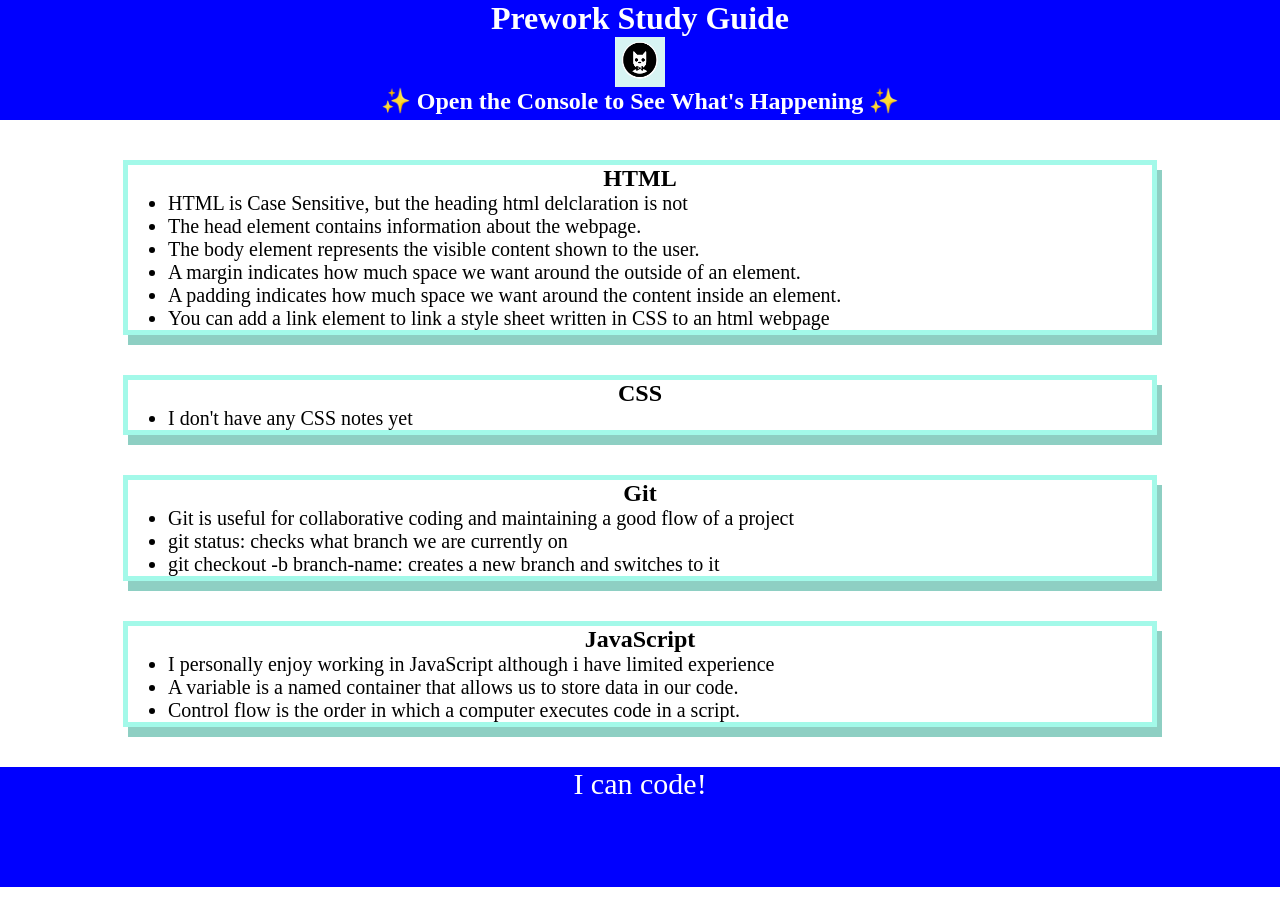
<file: index.html>
<!DOCTYPE html>
<html lang="en">
  <head>
    <meta charset="UTF-8" />
    <meta http-equiv="X-UA-Compatible" content="IE=edge" />
    <meta name="viewport" content="width=device-width, initial-scale=1.0" />
    <link rel="stylesheet" href="./assets/style.css">
    <title>Prework Study Guide</title>
  </head>
  <body>
    <header id="top">
      <h1>Prework Study Guide</h1>
      <img src="./assets/bowtie-cat.png" alt="Profile image of cat wearing a bow tie." />
      <h2>✨ Open the Console to See What's Happening ✨</h2>
    </header>


    <main>
      <section class="card" id="html-section"> 
        <h2>HTML</h2>
        <ul>
          <li>HTML is Case Sensitive, but the heading html delclaration is not</li>
          <li>The head element contains information about the webpage.</li>
          <li>The body element represents the visible content shown to the user.</li>
          <li>A margin indicates how much space we want around the outside of an element.</li>
          <li>A padding indicates how much space we want around the content inside an element.</li>
          <li>You can add a link element to link a style sheet written in CSS to an html webpage</li>
        </ul>
      </section>
   
      <section class="card" id="css-section">
        <h2>CSS</h2>
        <ul>
          <li>I don't have any CSS notes yet</li>
        </ul>
      </section> 
  
      <section class="card" id="git-section">
        <h2>Git</h2>
        <ul>
          <li>Git is useful for collaborative coding and maintaining a good flow of a project</li>
          <li>git status: checks what branch we are currently on</li>
          <li>git checkout -b branch-name: creates a new branch and switches to it</li>
        </ul>
      </section>
   
      <section class="card" id="javascript-section">
        <h2>JavaScript</h2>
        <ul>
          <li>I personally enjoy working in JavaScript although i have limited experience</li>
          <li>A variable is a named container that allows us to store data in our code.</li>
          <li>Control flow is the order in which a computer executes code in a script.</li>
        </ul>
      </section>
    </main>

    <footer>
      <p>I can code!</p>
    </footer>
    <script src="./assets/script.js"></script>
  </body>
</html>
</file>
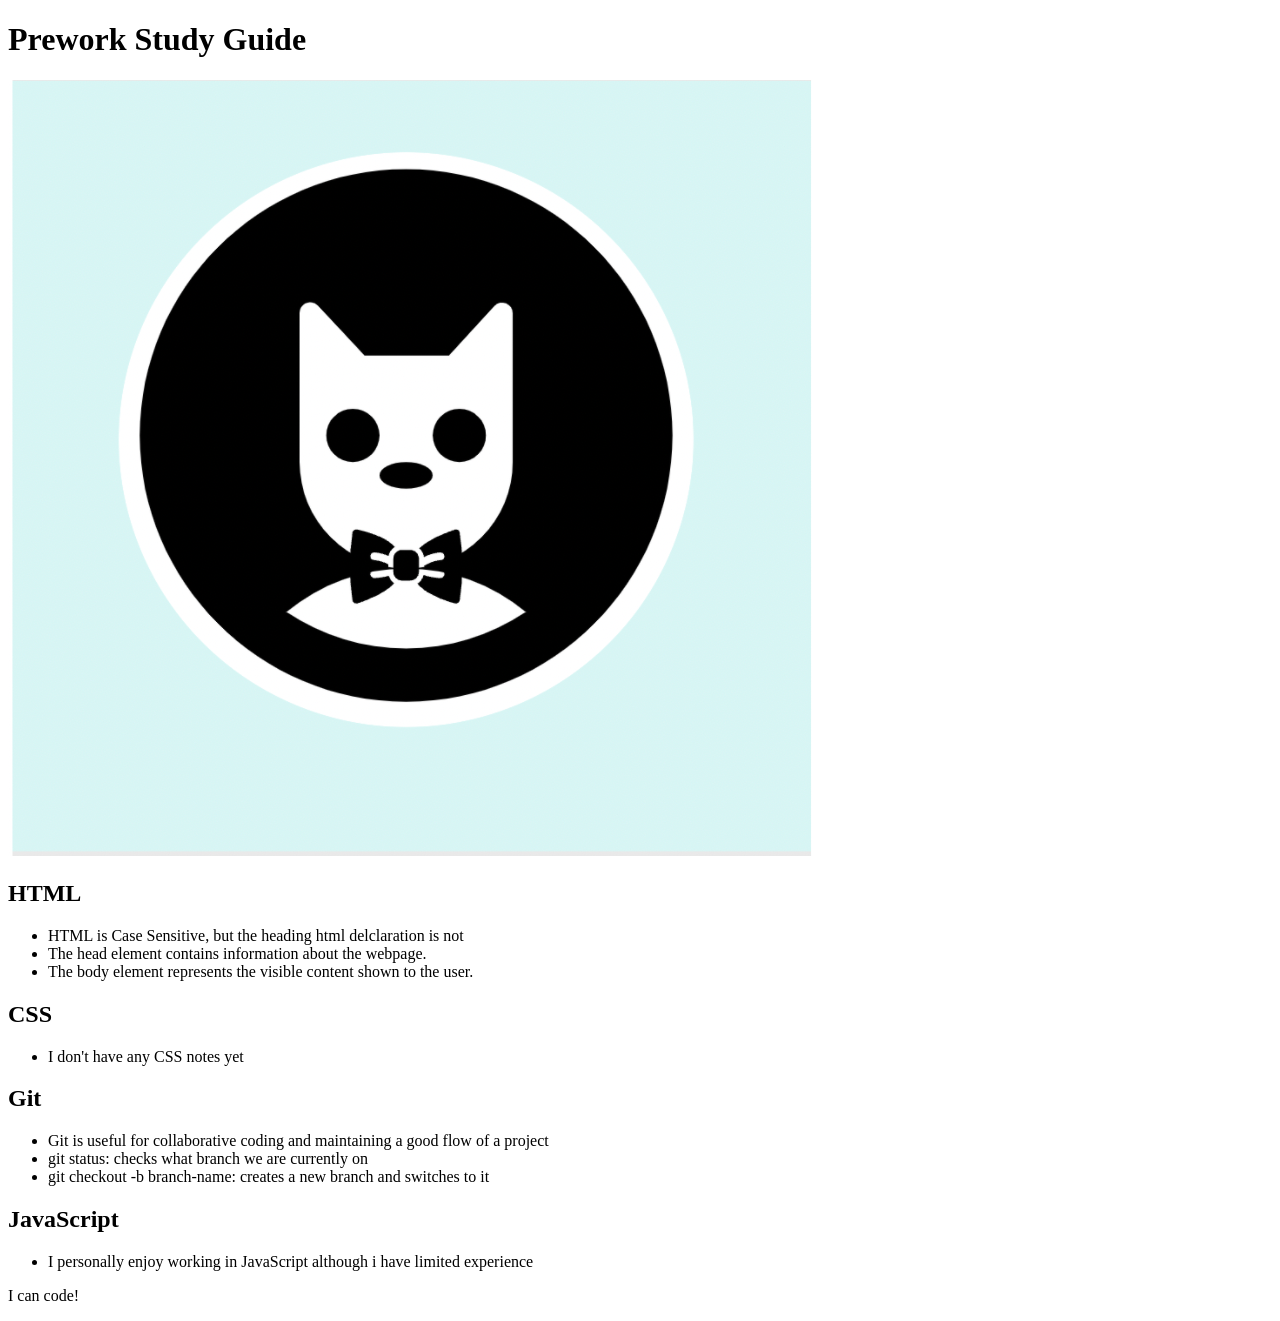
<file: prework-study-guide/index.html>
<!DOCTYPE html>
<html lang="en">
  <head>
    <meta charset="UTF-8" />
    <meta http-equiv="X-UA-Compatible" content="IE=edge" />
    <meta name="viewport" content="width=device-width, initial-scale=1.0" />
    <title>Prework Study Guide</title>
  </head>
  <body>
    <header id="top">
      <h1>Prework Study Guide</h1>
      <img src="./assets/bowtie-cat.png" alt="Profile image of cat wearing a bow tie." />
    </header>


    <main>
      <section class="card" id="html-section"> 
        <h2>HTML</h2>
        <ul>
          <li>HTML is Case Sensitive, but the heading html delclaration is not</li>
          <li>The head element contains information about the webpage.</li>
          <li>The body element represents the visible content shown to the user.</li>
        </ul>
      </section>
   
      <section class="card" id="css-section">
        <h2>CSS</h2>
        <ul>
          <li>I don't have any CSS notes yet</li>
        </ul>
      </section> 
  
      <section class="card" id="git-section">
        <h2>Git</h2>
        <ul>
          <li>Git is useful for collaborative coding and maintaining a good flow of a project</li>
          <li>git status: checks what branch we are currently on</li>
          <li>git checkout -b branch-name: creates a new branch and switches to it</li>
        </ul>
      </section>
   
      <section class="card" id="javascript-section">
        <h2>JavaScript</h2>
        <ul>
          <li>I personally enjoy working in JavaScript although i have limited experience</li>
        </ul>
      </section>
    </main>

    <footer>
      <p>I can code!</p>
    </footer>
  </body>
</html>
</file>
<file: assets/style.css>
* {
    margin: 0;
    padding: 0;
}
header,
footer {
    width: 100%;
    height: 120px;
    background-color: blue;
    color: white;
}
h1,
h2 {
    text-align: center;
}
img {
    display: block;
    height: 50px;
    width: 50px;
    margin-left: auto;
    margin-right: auto;
}
ul {
    padding-left: 40px;
    font-size: 20px;
}
p {
    text-align: center;
    font-size: 30px;
  }

  .card {
    width: 80%;
    margin: 40px auto;
    border: 5px solid #A3F9E9;
    box-shadow: 5px 10px #8ECFC3;
  }
</file>
